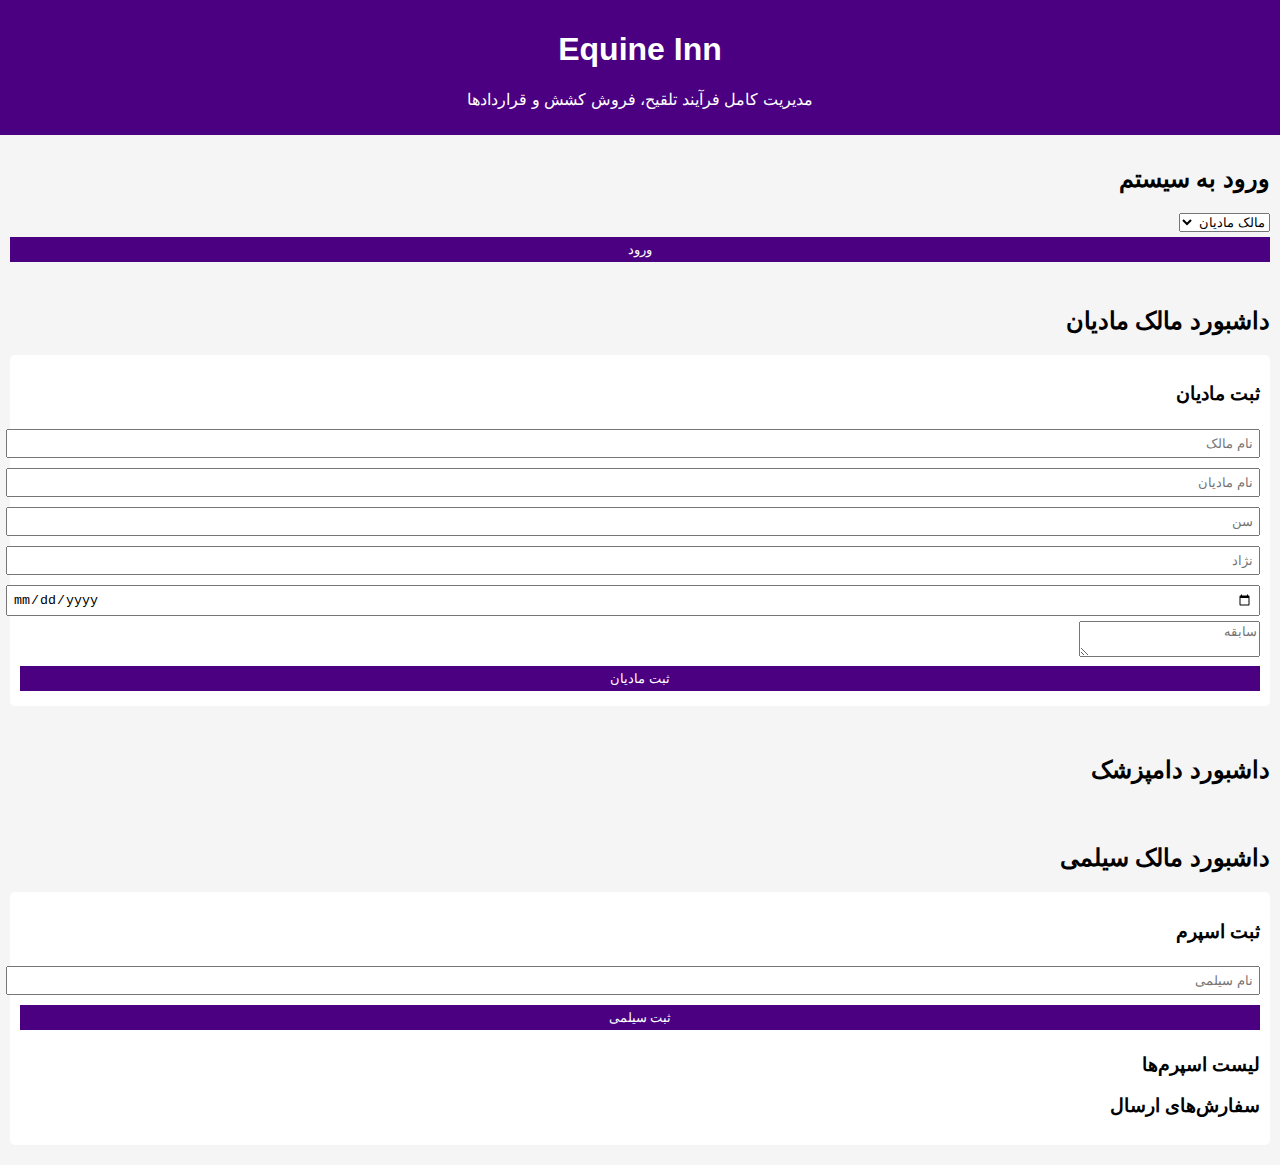
<file: index.html>
<!DOCTYPE html>
<html lang="fa" dir="rtl">
<head>
<meta charset="UTF-8">
<title>Equine Inn - مدیریت تلقیح و خدمات اسب</title>
<meta name="viewport" content="width=device-width, initial-scale=1.0">
<link rel="stylesheet" href="style.css">
</head>
<body>
<header>
  <h1>Equine Inn</h1>
  <p>مدیریت کامل فرآیند تلقیح، فروش کشش و قراردادها</p>
</header>

<main id="loginSection">
  <h2>ورود به سیستم</h2>
  <select id="roleSelect">
    <option value="owner">مالک مادیان</option>
    <option value="vet">دامپزشک</option>
    <option value="stallionOwner">مالک سیلمی</option>
  </select>
  <button class="action" onclick="login()">ورود</button>
</main>

<main id="ownerDashboard" class="hidden">
  <h2>داشبورد مالک مادیان</h2>
  <section>
    <h3>ثبت مادیان</h3>
    <input id="mareOwner" placeholder="نام مالک">
    <input id="mareName" placeholder="نام مادیان">
    <input id="mareAge" type="number" placeholder="سن">
    <input id="mareBreed" placeholder="نژاد">
    <input id="mareLastHeat" type="date" placeholder="تاریخ آخرین فحلی">
    <textarea id="mareHistory" placeholder="سابقه"></textarea>
    <button class="action" onclick="registerMare()">ثبت مادیان</button>
    <div id="mareList"></div>
  </section>
</main>

<main id="vetDashboard" class="hidden">
  <h2>داشبورد دامپزشک</h2>
  <div id="vetMareList"></div>
</main>

<main id="stallionDashboard" class="hidden">
  <h2>داشبورد مالک سیلمی</h2>
  <section>
    <h3>ثبت اسپرم</h3>
    <input id="stallionName" placeholder="نام سیلمی">
    <button class="action" onclick="addStallion()">ثبت سیلمی</button>
    <h3>لیست اسپرم‌ها</h3>
    <div id="stallionList"></div>
    <h3>سفارش‌های ارسال</h3>
    <div id="semenOrders"></div>
  </section>
</main>

<script src="script.js"></script>
</body>
</html>
</file>
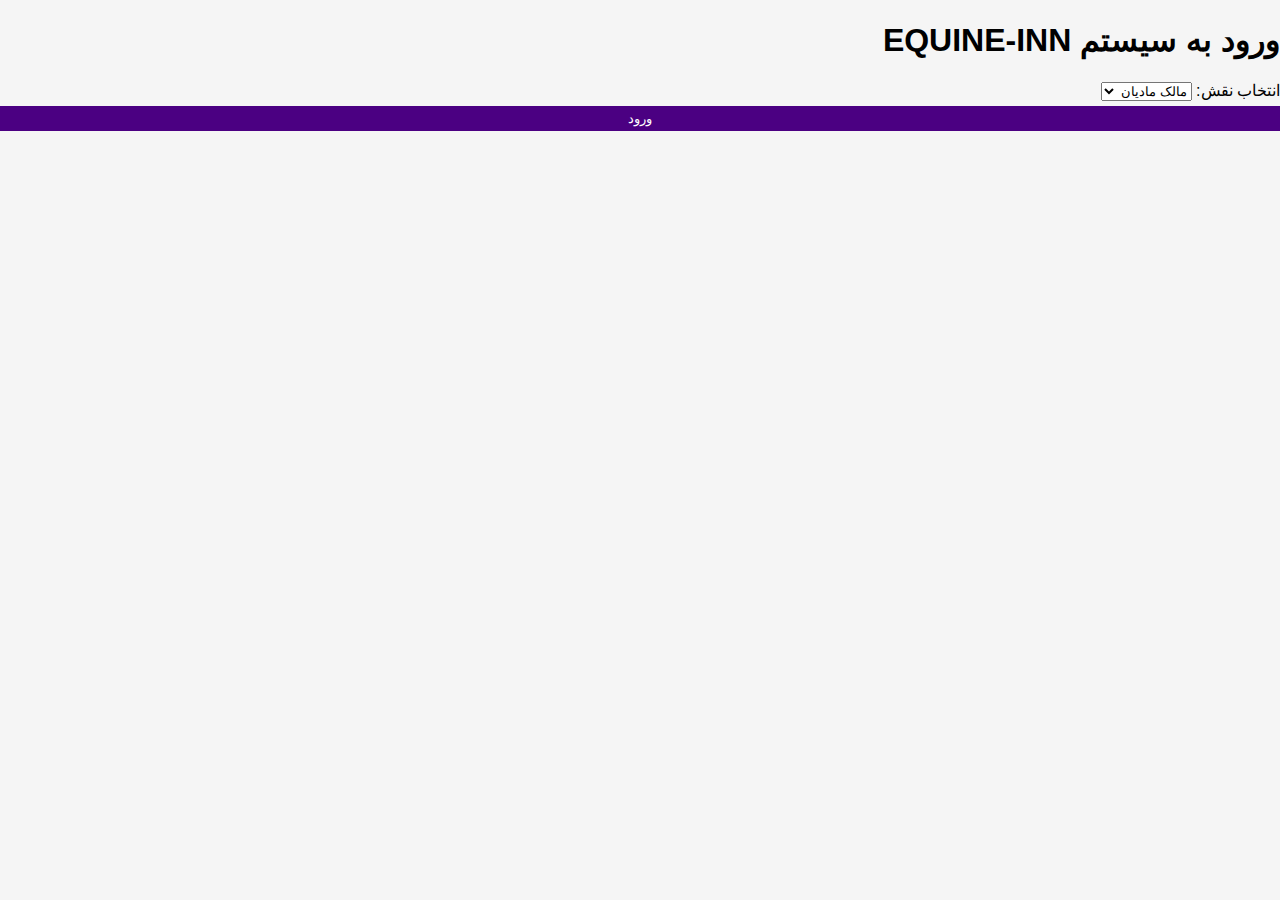
<file: index.html.html>
<!DOCTYPE html>
<html lang="fa" dir="rtl">
<head>
<meta charset="UTF-8">
<title>EQUINE-INN - نسخه چندکاربره</title>
<link rel="stylesheet" href="style.css">
</head>
<body>

<div id="login-screen">
<h1>ورود به سیستم EQUINE-INN</h1>
<label>انتخاب نقش:</label>
<select id="role-select">
<option value="mare">مالک مادیان</option>
<option value="vet">دامپزشک</option>
<option value="stallion">مالک سیلمی</option>
</select>
<button id="login-btn">ورود</button>
</div>

<div id="app" style="display:none;">
<header>
<h2 id="dashboard-title"></h2>
<button id="logout-btn">خروج</button>
</header>

<!-- داشبورد مالک مادیان -->
<section id="mare-dashboard" class="dashboard">
<h3>ثبت مادیان و درخواست تلقیح</h3>
<input type="text" id="mare-name" placeholder="نام مادیان">
<select id="stallion-choice">
<option value="">انتخاب سیلمی</option>
</select>
<button id="request-insemination">ارسال درخواست به دامپزشک</button>

<h3>وضعیت درخواست‌ها</h3>
<ul id="mare-requests"></ul>
</section>

<!-- داشبورد دامپزشک -->
<section id="vet-dashboard" class="dashboard">
<h3>درخواست‌های دریافت‌شده</h3>
<ul id="vet-requests"></ul>
</section>

<!-- داشبورد مالک سیلمی -->
<section id="stallion-dashboard" class="dashboard">
<h3>درخواست‌های اسپرم</h3>
<ul id="stallion-requests"></ul>
</section>
</div>

<script src="script.js"></script>
</body>
</html>
</file>
<file: style.css>
body {
    font-family: Arial, sans-serif;
    margin: 0;
    padding: 0;
    direction: rtl;
    background: #f5f5f5;
}
header {
    background: #4b0082;
    color: white;
    text-align: center;
    padding: 10px;
}
main {
    padding: 10px;
}
section {
    background: white;
    padding: 10px;
    margin-bottom: 10px;
    border-radius: 5px;
}
input, button {
    padding: 5px;
    margin: 5px 0;
    width: 100%;
}
button {
    background: #4b0082;
    color: white;
    border: none;
    cursor: pointer;
}
button:hover {
    background: #360061;
}
</file>
